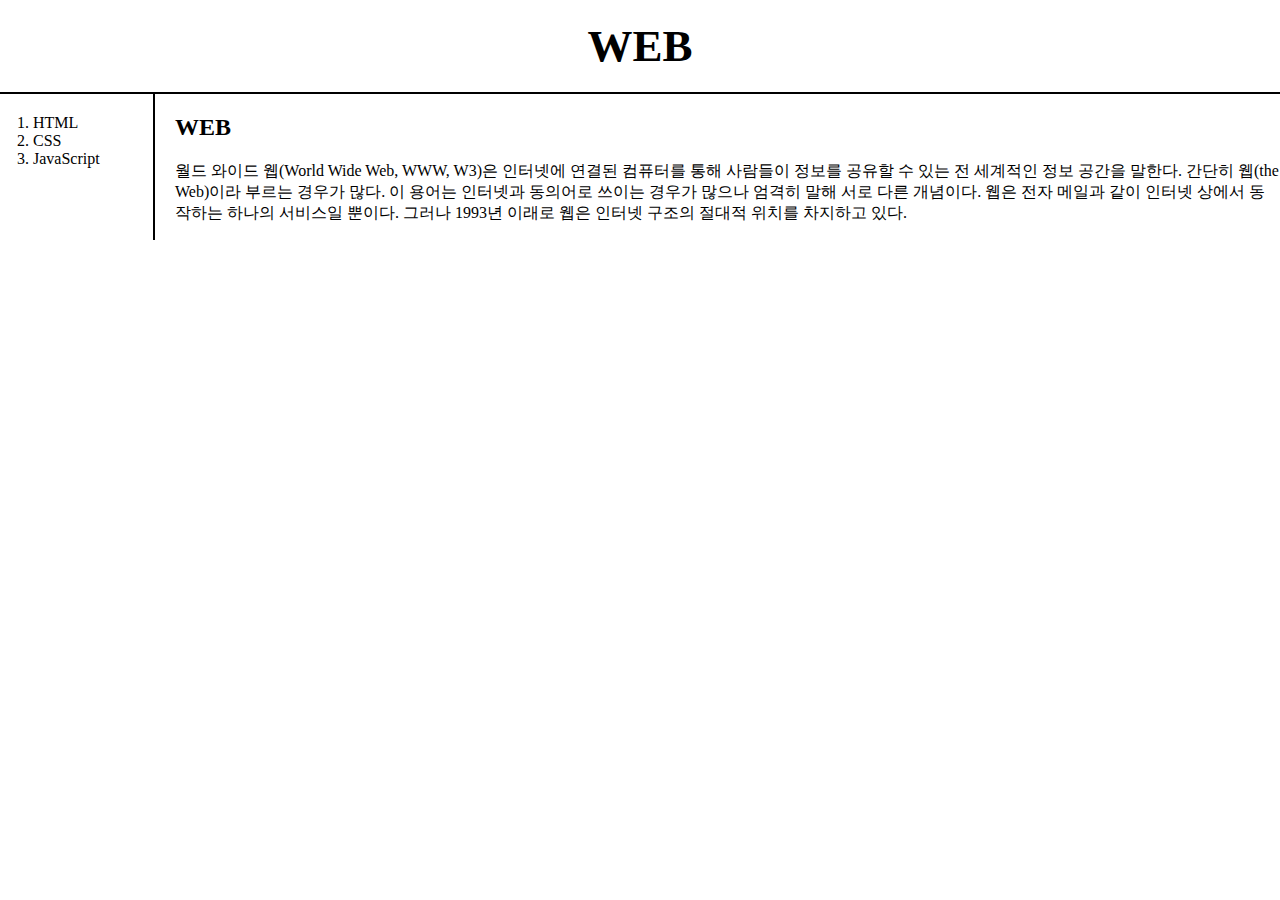
<file: index.html>
<!doctype html>
<html>
    <head>

        <title>WEB1 - Welcome</title>
        <meta charset="utf-8">
        <meta name="viewport" content="width=device-width, maximum-scale=1.0, minimum-scale=1, user-scalable=yes,initial-scale=1.0" />
        <link rel="stylesheet" href="style.css">
    </head>
    <body>
        <h1><a href="index.html">WEB</a></h1>
        <div id="grid">
            <ol>
                <li><a href="1.html">HTML</a></li>
                <li><a href="2.html">CSS</a></li>
                <li><a href="3.html">JavaScript</a></li>
            </ol>
            <div id="article">
                <h2>WEB</h2>
                <p>
                    월드 와이드 웹(World Wide Web, WWW, W3)은 인터넷에 연결된 컴퓨터를 통해 사람들이 정보를 공유할 수 있는 전 세계적인 정보 공간을 말한다. 간단히 웹(the Web)이라 부르는 경우가 많다. 이 용어는 인터넷과 동의어로 쓰이는 경우가 많으나 엄격히 말해 서로 다른 개념이다. 웹은 전자 메일과 같이 인터넷 상에서 동작하는 하나의 서비스일 뿐이다. 그러나 1993년 이래로 웹은 인터넷 구조의 절대적 위치를 차지하고 있다.
                </p>
            </div>    
        </div>
    </body>
</html>
</file>
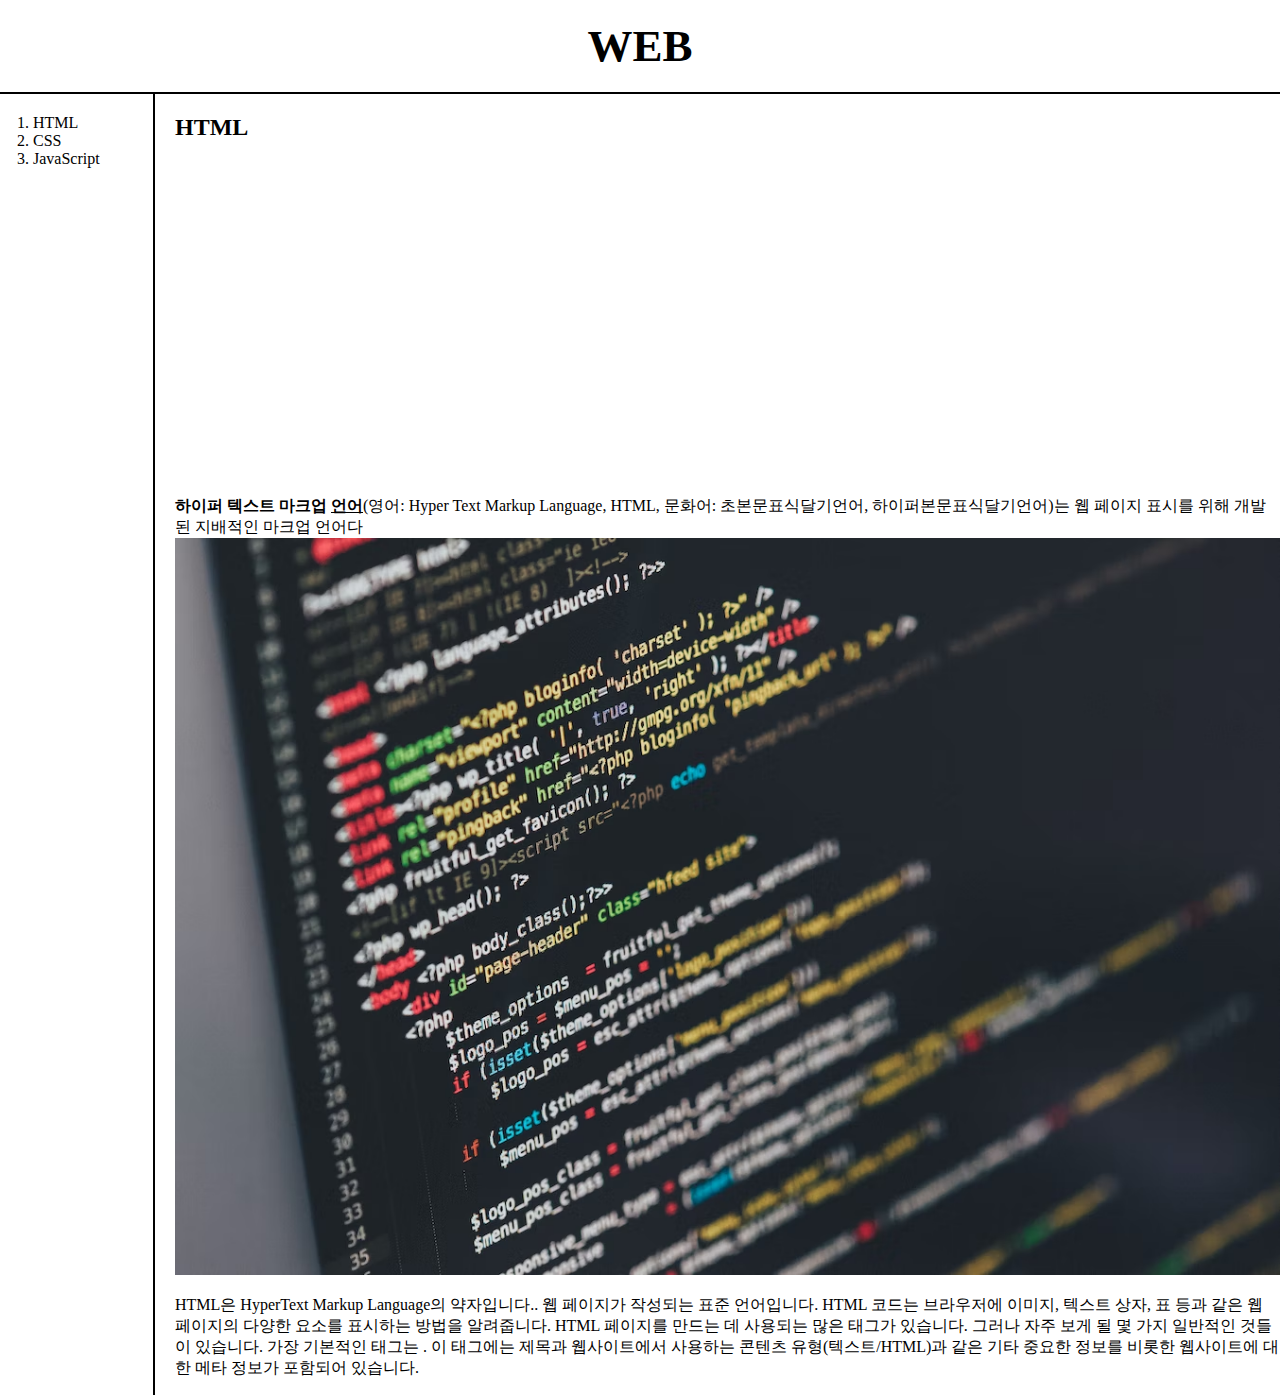
<file: 1.html>
<!doctype html>
<html>
    <head>
        <title>WEB1 - HTML</title>
        <meta charset="utf-8">
        <meta name="viewport" content="width=device-width, maximum-scale=1.0, minimum-scale=1, user-scalable=yes,initial-scale=1.0" />
        <link rel="stylesheet" href="style.css">
    </head>
    <body>
        <h1><a href="index.html">WEB</a></h1>
        <div id="grid">    
            <ol>
                <li><a href="1.html">HTML</a></li>
                <li><a href="2.html">CSS</a></li>
                <li><a href="3.html">JavaScript</a></li>
            </ol>
            <div id="article">
                <h2>HTML</h2>
                <p>
                    <iframe width="560" height="315" src="https://www.youtube.com/embed/tZooW6PritE" title="YouTube video player" frameborder="0" allow="accelerometer; autoplay; clipboard-write; encrypted-media; gyroscope; picture-in-picture; web-share" allowfullscreen></iframe>
                </p>
                <p><a href="https://www.w3.org/TR/2011/WD-html5-20110405/" target="_blank" title="html5 specification"><strong>하이퍼 텍스트 마크업 <u>언어</u></strong></a>(영어: Hyper Text Markup Language, HTML, 문화어: 초본문표식달기언어, 하이퍼본문표식달기언어)는 웹 페이지 표시를 위해 개발된 지배적인 마크업 언어다<img src="coding.jpg" width="100%"</p>
                <p>HTML은 HyperText Markup Language의 약자입니다.. 웹 페이지가 작성되는 표준 언어입니다. HTML 코드는 브라우저에 이미지, 텍스트 상자, 표 등과 같은 웹 페이지의 다양한 요소를 표시하는 방법을 알려줍니다. HTML 페이지를 만드는 데 사용되는 많은 태그가 있습니다. 그러나 자주 보게 될 몇 가지 일반적인 것들이 있습니다. 가장 기본적인 태그는 . 이 태그에는 제목과 웹사이트에서 사용하는 콘텐츠 유형(텍스트/HTML)과 같은 기타 중요한 정보를 비롯한 웹사이트에 대한 메타 정보가 포함되어 있습니다.</p>
            </div>
        </div> 
    </body>
</html>
</file>
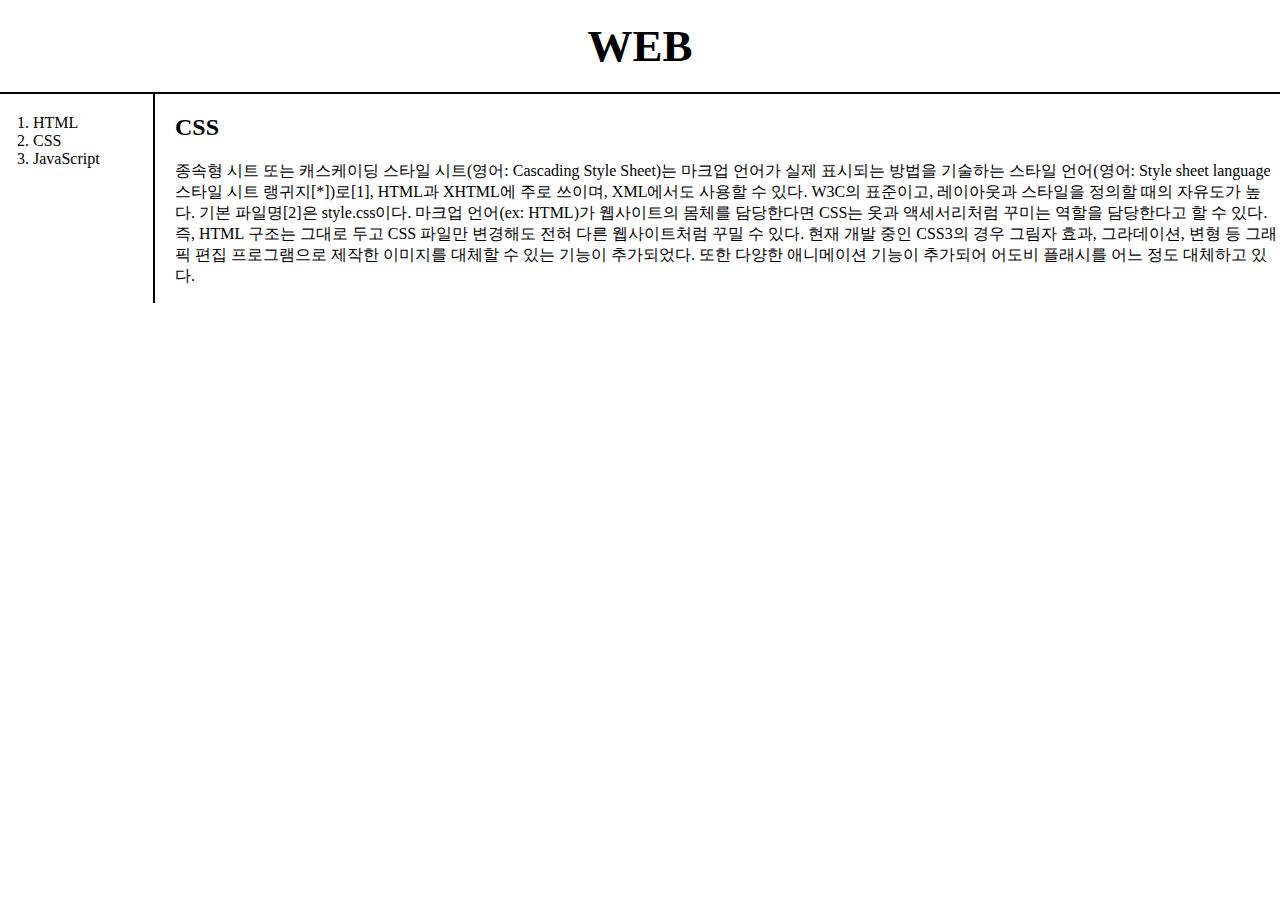
<file: 2.html>
<!doctype html>
<html>
    <head>
        <title>WEB1 - CSS</title>
        <meta charset="utf-8">
        <meta name="viewport" content="width=device-width, maximum-scale=1.0, minimum-scale=1, user-scalable=yes,initial-scale=1.0" />
        <link rel="stylesheet" href="style.css">
    </head>
    <body>
        <h1><a href="index.html">WEB</a></h1>
        <div id="grid">
            <ol>
                <li><a href="1.html">HTML</a></li>
                <li><a href="2.html">CSS</a></li>
                <li><a href="3.html">JavaScript</a></li>
            </ol>
            <div id="article">
                <h2>CSS</h2>
                <p>
                    종속형 시트 또는 캐스케이딩 스타일 시트(영어: Cascading Style Sheet)는 마크업 언어가 실제 표시되는 방법을 기술하는 스타일 언어(영어: Style sheet language 스타일 시트 랭귀지[*])로[1], HTML과 XHTML에 주로 쓰이며, XML에서도 사용할 수 있다. W3C의 표준이고, 레이아웃과 스타일을 정의할 때의 자유도가 높다.
                    기본 파일명[2]은 style.css이다.
                    마크업 언어(ex: HTML)가 웹사이트의 몸체를 담당한다면 CSS는 옷과 액세서리처럼 꾸미는 역할을 담당한다고 할 수 있다. 즉, HTML 구조는 그대로 두고 CSS 파일만 변경해도 전혀 다른 웹사이트처럼 꾸밀 수 있다.
                    현재 개발 중인 CSS3의 경우 그림자 효과, 그라데이션, 변형 등 그래픽 편집 프로그램으로 제작한 이미지를 대체할 수 있는 기능이 추가되었다. 또한 다양한 애니메이션 기능이 추가되어 어도비 플래시를 어느 정도 대체하고 있다. 
                </p>
            </div>
        </div>
    </body>
</html>
</file>
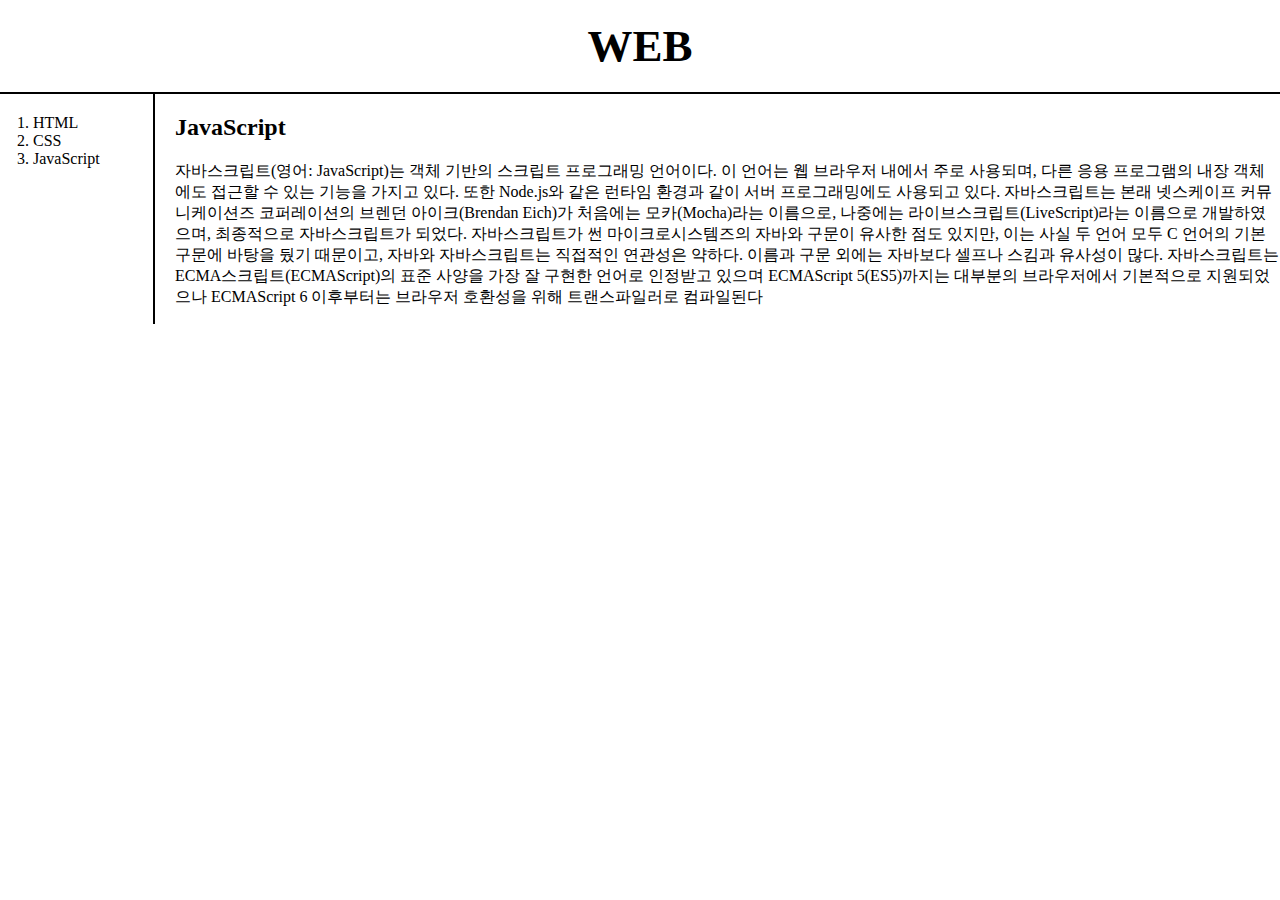
<file: 3.html>
<!doctype html>
<html>
    <head>
        <title>WEB1 - JavaScript</title>
        <meta charset="utf-8">
        <meta name="viewport" content="width=device-width, maximum-scale=1.0, minimum-scale=1, user-scalable=yes,initial-scale=1.0" />
        <link rel="stylesheet" href="style.css">
    </head>
    <body>
        <h1><a href="index.html">WEB</a></h1>
        <div id="grid">
            <ol>
                <li><a href="1.html">HTML</a></li>
                <li><a href="2.html">CSS</a></li>
                <li><a href="3.html">JavaScript</a></li>
            </ol>
            <div id="article">   
                <h2>JavaScript</h2>
                <p>
                    자바스크립트(영어: JavaScript)는 객체 기반의 스크립트 프로그래밍 언어이다. 이 언어는 웹 브라우저 내에서 주로 사용되며, 다른 응용 프로그램의 내장 객체에도 접근할 수 있는 기능을 가지고 있다. 또한 Node.js와 같은 런타임 환경과 같이 서버 프로그래밍에도 사용되고 있다. 자바스크립트는 본래 넷스케이프 커뮤니케이션즈 코퍼레이션의 브렌던 아이크(Brendan Eich)가 처음에는 모카(Mocha)라는 이름으로, 나중에는 라이브스크립트(LiveScript)라는 이름으로 개발하였으며, 최종적으로 자바스크립트가 되었다. 자바스크립트가 썬 마이크로시스템즈의 자바와 구문이 유사한 점도 있지만, 이는 사실 두 언어 모두 C 언어의 기본 구문에 바탕을 뒀기 때문이고, 자바와 자바스크립트는 직접적인 연관성은 약하다. 이름과 구문 외에는 자바보다 셀프나 스킴과 유사성이 많다. 자바스크립트는 ECMA스크립트(ECMAScript)의 표준 사양을 가장 잘 구현한 언어로 인정받고 있으며 ECMAScript 5(ES5)까지는 대부분의 브라우저에서 기본적으로 지원되었으나 ECMAScript 6 이후부터는 브라우저 호환성을 위해 트랜스파일러로 컴파일된다
                </p>
            </div>
        </div>         
    </body>
</html>
</file>
<file: style.css>
body {
    margin:0;
}
a {
    color:black;
    text-decoration: none;
}
h1 {
   font-size:45px; 
   text-align: center;
   border-bottom:black solid 2px;
   margin:0px;
   padding: 20px;
}
ol {
    border-right:black solid 2px;
    width: 100px;
    margin: 0;
    padding: 20px;
    
}
#grid{
    display:grid;
    grid-template-columns: 150px 1fr;
}
#grid ol{
    padding-left: 33px;
}
#grid #article{
    padding-left:25px;
}
@media screen and (max-width:800px){
    #grid{
    display: block;
    }
    ol {
    border-right:none;   
    }
    h1 {
   border-bottom:none;
    }
}
</file>
